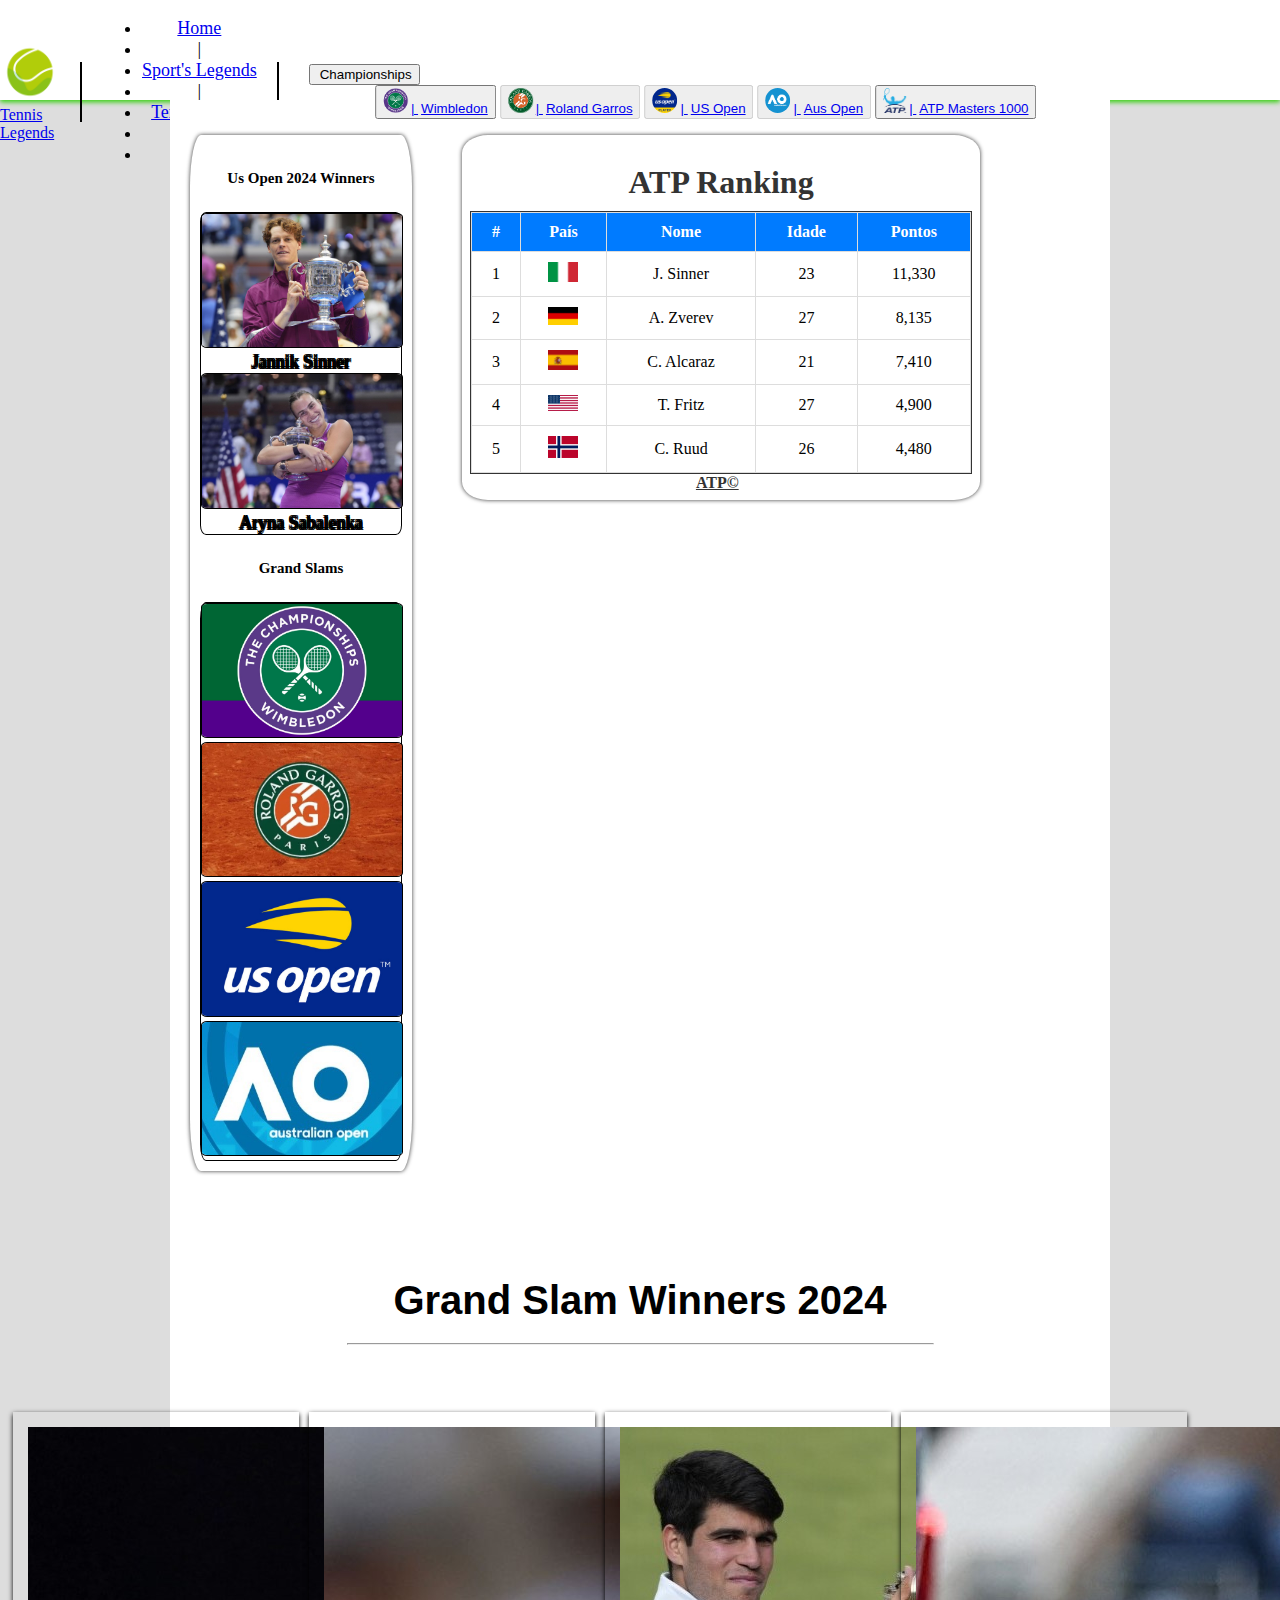
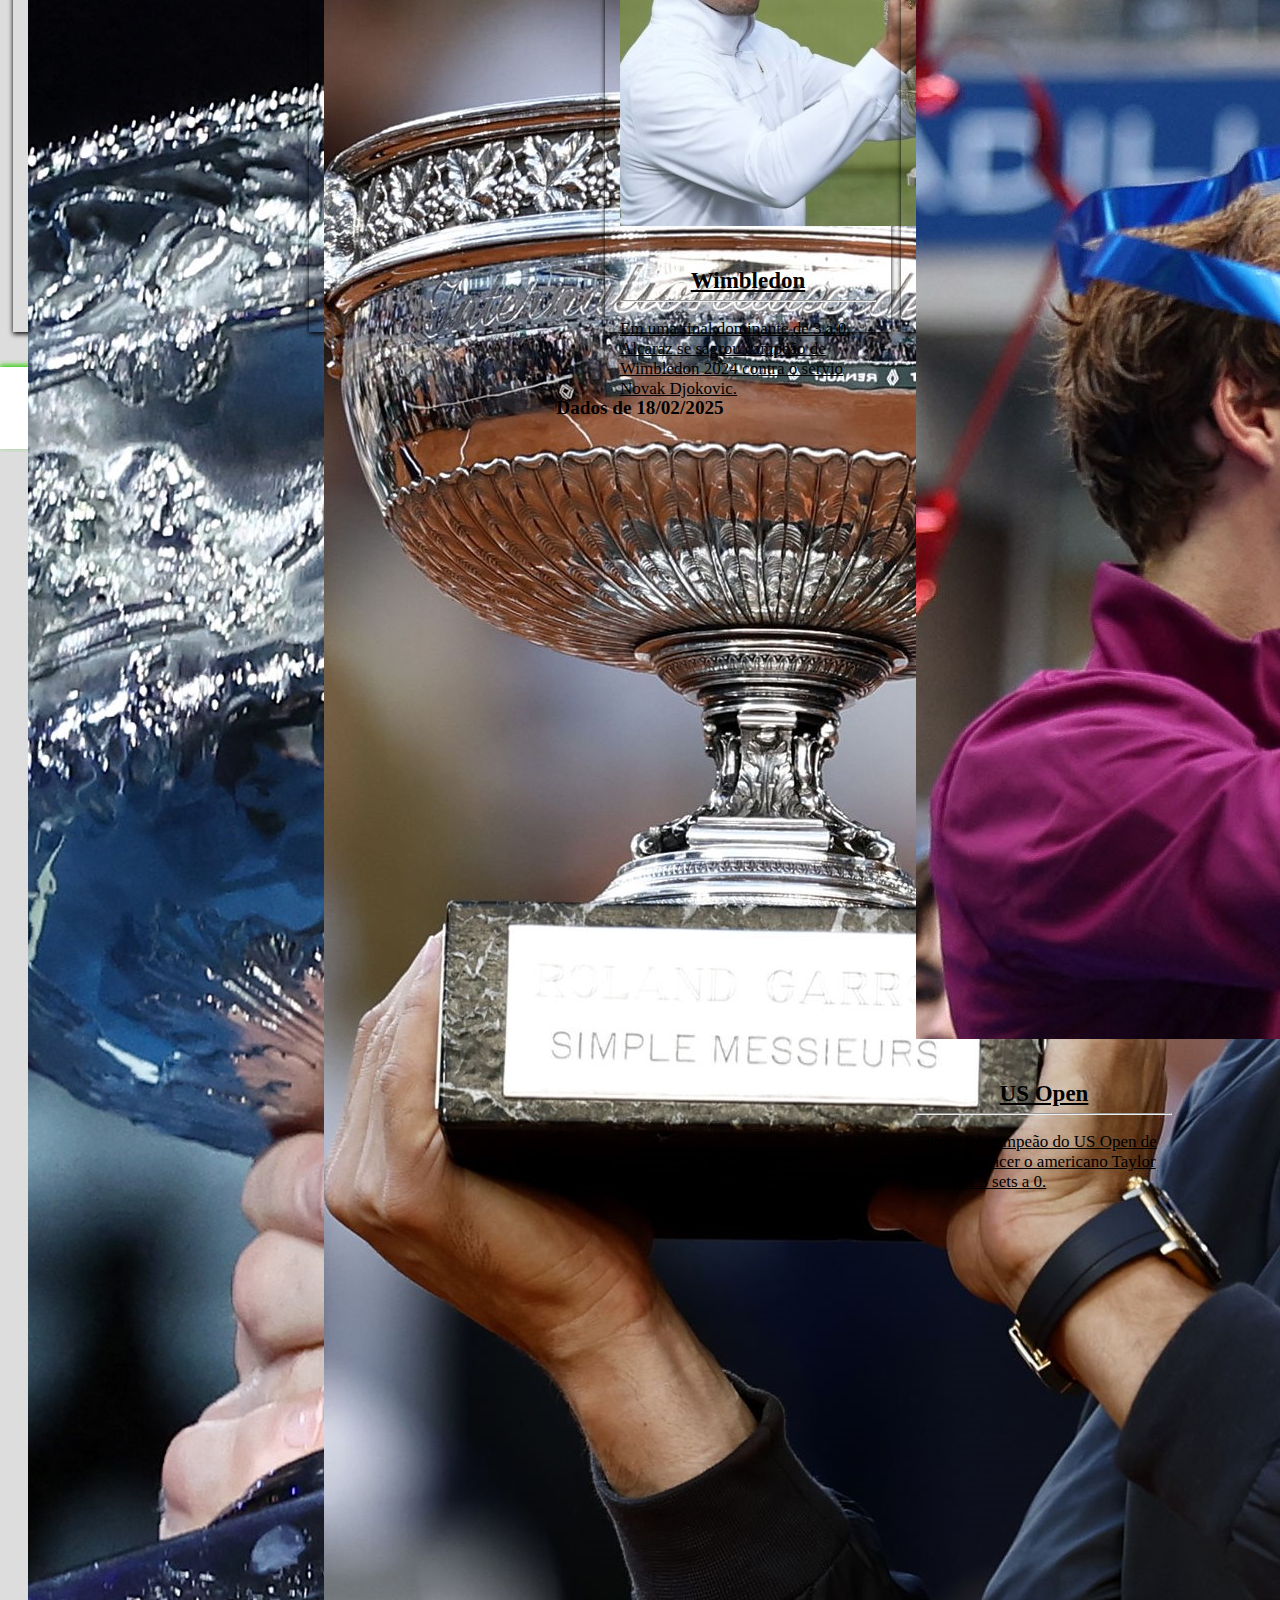
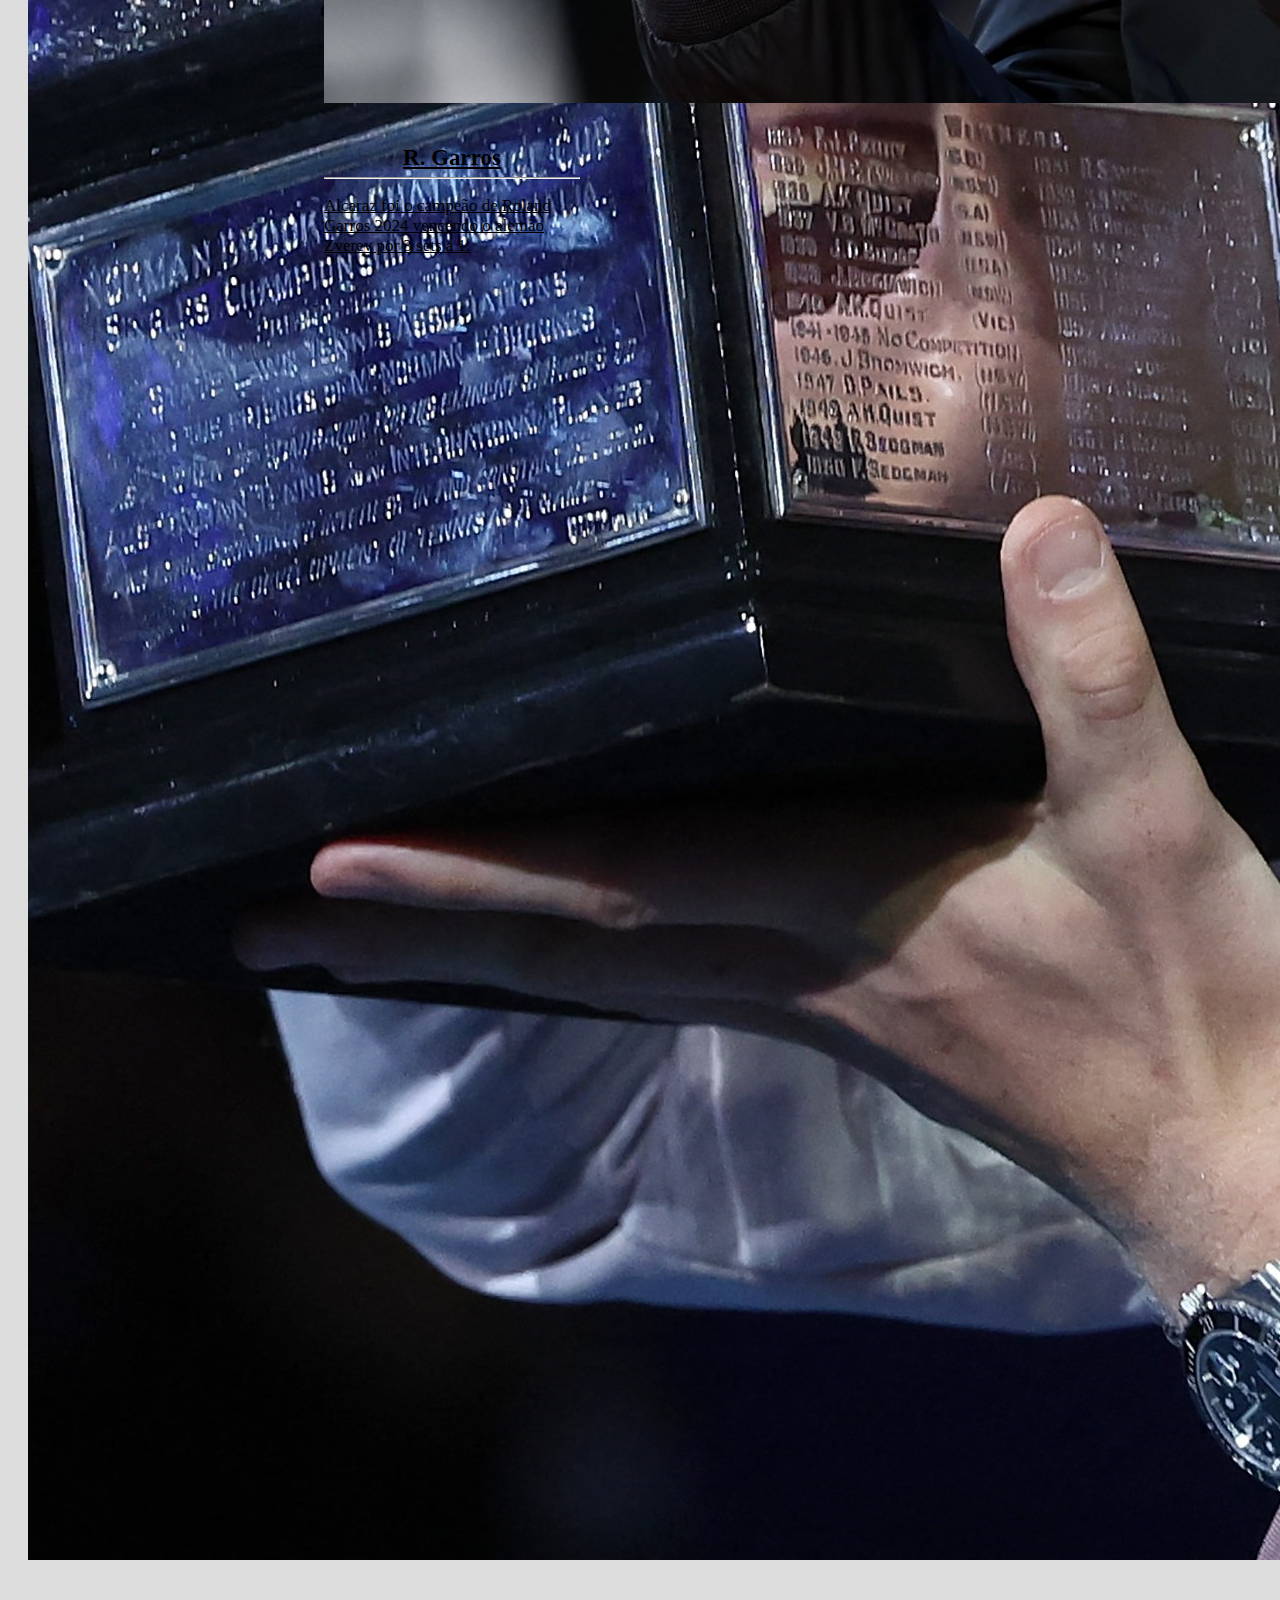
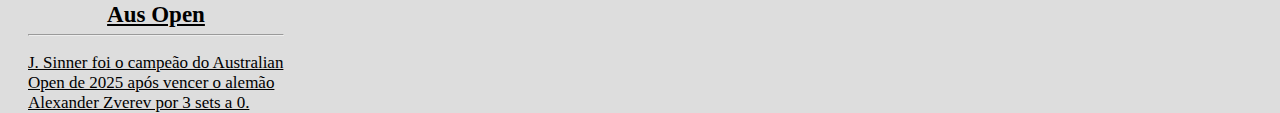
<file: tennis-website/index.html>
<!doctype html>
<html lang="en">
  <head>
    <meta charset="utf-8">
    <meta name="viewport" content="width=device-width, initial-scale=1, shrink-to-fit=no">
    <link rel="stylesheet" href="https://cdn.jsdelivr.net/npm/bootstrap@4.6.2/dist/css/bootstrap.min.css" integrity="sha384-xOolHFLEh07PJGoPkLv1IbcEPTNtaed2xpHsD9ESMhqIYd0nLMwNLD69Npy4HI+N" crossorigin="anonymous">
    <link rel="stylesheet" href="style.css">

    <title>Trabalho 2 WEB</title>
  </head>
  <body>
    <!-- START HERE -->
    <nav class="navbar navbar-light bg-header-light">
      <div class="container d-flex justify-content-center">
        <div id="container-header">
          <a class="navbar-brand" href="#">
            <img src="img/initialLogo.png" width="60" height="60" class="d-inline-block align-middle" alt="">
            <span class="h5 d-inline-block align-middle">
              <div>Tennis</div>
              <div>Legends</div>
            </span>
          </a>
          <div class="linha-vertical"></div>
    
          <div id="header-comps">
            <ul class="list-inline d-flex align-items-center mb-0">
              <li class="list-inline-item"><a class="text-body" href="index.html">Home</a></li>
              <li class="list-inline-item text-body">|</li>
              <li class="list-inline-item"><a class="text-body" href="#">Sport's Legends</a></li>
              <li class="list-inline-item text-body">|</li>
              <li class="list-inline-item"><a class="text-body" href="#">Tennis' Rules</a></li>
              <li class="list-inline-item text-body">|</li>
              <li class="list-inline-item"><a class="text-body" href="#">History</a></li>
            </ul>
          </div>
          <div class="linha-vertical"></div>
    
          <div class="btn-group" style="margin: 0px 10px 0px 10px;">
            <button type="button" class="btn btn-light btn-outline-dark dropdown-toggle" data-toggle="dropdown" aria-expanded="false">
              <span class="h5">Championships</span>
            </button>
            <div class="dropdown-menu dropdown-menu-right">
              <button class="dropdown-item" type="button">
                <a class="navbar-brand" href="wimbledon.html">
                  <img src="img/champs/WBlogo.png" width="25" height="25" class="d-inline-block align-middle" alt="...">|
                  <span class="d-inline-block align-middle">Wimbledon</span>
                </a>
              </button>
              <button class="dropdown-item" type="button" disabled>
                <a class="navbar-brand" href="#">
                  <img src="img/champs/RGlogo.png" width="25" height="25" class="d-inline-block align-middle" alt="...">|
                  <span class="d-inline-block align-middle">Roland Garros</span>
                </a>
              </button>
              <button class="dropdown-item" type="button" disabled>
                <a class="navbar-brand" href="#">
                  <img src="img/champs/USOlogo.png" width="25" height="25" class="d-inline-block align-middle" alt="..." style="border-radius: 50%;">|
                  <span class="d-inline-block align-middle">US Open</span>
                </a>
              </button>
              <button class="dropdown-item" type="button" disabled>
                <a class="navbar-brand" href="#">
                  <img src="img/champs/AOlogo.png" width="25" height="25" class="d-inline-block align-middle" alt="..." style="border-radius: 50%;">|
                  <span class="d-inline-block align-middle">Aus Open</span>
                </a>
              </button>
              <button class="dropdown-item" type="button">
                <a class="navbar-brand" href="masters.html">
                  <img src="img/champs/masters1000.png" width="auto" height="25" class="d-inline-block align-middle" alt="...">|
                  <span class="d-inline-block align-middle">ATP Masters 1000</span>
                </a>
              </button>
            </div>
          </div>
        </div>
      </div>
    </nav>
    
    <div id="container-main-page">
      <div class="content-container">
        <div class="container">
          <div class="container-news">
            <div class="start-carousel">
              <h5>Us Open 2024 Winners</h5>
              <div id="carouselUSOpen" class="carousel slide" data-ride="carousel">
                <div class="carousel-inner">
                  <div class="carousel-item active">
                    <img src="img/news/sinnerUSOpen.jfif" class="d-block carousel-image w-100" alt="...">
                    <div class="carousel-caption d-none d-md-block">
                      <span class="h5">Jannik Sinner</span>
                    </div>
                  </div>
  
                  <div class="carousel-item">
                    <img src="img/news/sabalenkaUSOpen.jfif" class="d-block carousel-image w-100" alt="...">
                    <div class="carousel-caption d-none d-md-block">
                      <span class="h5">Aryna Sabalenka</span>
                    </div>
                  </div>
                </div>
              </div>
            </div>
    
            <div class="start-carousel" style="margin-top: 20px;">
              <h5>Grand Slams</h5>
              <div id="carouseUSOpen" class="carousel slide carousel-image" data-ride="carousel">
                <div class="carousel-inner">
                  <div class="carousel-item active">
                    <a href="wimbledon.html">
                      <img src="img/news/wimbledonLogo.jpg" class="d-block carousel-image w-100" alt="...">
                    </a>
                  </div>

                  <div class="carousel-item">
                      <img src="img/news/rolandGarrosLogo.jpg" class="d-block carousel-image w-100" alt="...">
                  </div>
  
                  <div class="carousel-item">
                    <img src="img/news/UsOpenLogo.jpg" class="d-block carousel-image w-100" alt="...">
                  </div>
  
                  <div class="carousel-item">
                    <img src="img/news/AuOpenLogo.jpg" class="d-block carousel-image w-100" alt="...">
                  </div>
                </div>
              </div>
            </div>
          </div>
  
          <div class="container-ranking">
            <h1>ATP Ranking</h1>
            <div id="rankingATP">
              <table class="ranking-table">
                <thead>
                  <tr>
                    <th>#</th>
                    <th>País</th>
                    <th>Nome</th>
                    <th>Idade</th>
                    <th>Pontos</th>
                  </tr>
                </thead>
                <tbody>
                  <tr onclick="window.open('https://www.atptour.com/en/players/jannik-sinner/s0ag/overview', '_blank')" style="cursor: pointer;">
                    <td>1</td>
                    <td><img src="img/bandeiras/italia.png" alt="ITA" class="flag"></td>
                    <td>J. Sinner</td>
                    <td>23</td>
                    <td>11,330</td>
                  </tr>
  
                  <tr onclick="window.open('https://www.atptour.com/en/players/alexander-zverev/z355/overview', '_blank')" style="cursor: pointer;">
                    <td>2</td>
                    <td><img src="img/bandeiras/alemanha.png" alt="GER" class="flag"></td>
                    <td>A. Zverev</td>
                    <td>27</td>
                    <td>8,135</td>
                  </tr>
  
                  <tr onclick="window.open('https://www.atptour.com/en/players/carlos-alcaraz/a0e2/overview', '_blank')" style="cursor: pointer;">
                    <td>3</td>
                    <td><img src="img/bandeiras/espanha.png" alt="ESP" class="flag"></td>
                    <td>C. Alcaraz</td>
                    <td>21</td>
                    <td>7,410</td>
                  </tr>
                
                  <tr onclick="window.open('https://www.atptour.com/en/players/taylor-fritz/fb98/overview', '_blank')" style="cursor: pointer;">
                    <td>4</td>
                    <td><img src="img/bandeiras/eua.png" alt="EUA" class="flag"></td>
                    <td>T. Fritz</td>
                    <td>27</td>
                    <td>4,900</td>
                  </tr>

                  <tr onclick="window.open('https://www.atptour.com/en/players/casper-ruud/rh16/overview', '_blank')" style="cursor: pointer;">
                    <td>5</td>
                    <td><img src="img/bandeiras/norway.png" alt="NOR" class="flag"></td>
                    <td>C. Ruud</td>
                    <td>26</td>
                    <td>4,480</td>
                  </tr>
                </tbody>
              </table>
            </div>
            <a href="https://www.atptour.com/en/rankings/singles" target="_blank" class="atp-site">ATP©</a>
          </div>
        </div>

        <h5 id="gs-winners-header">Grand Slam Winners 2024
          <hr>
        </h5>
        <div class="container">
          <div id="container-winners">
            <a class="card" style="width: 16rem; padding: 15px;" href="#">
              <img src="img/grandslam-cards/sinnerAUSOPEN.jpg" class="card-img-top" alt="...">
              <div class="card-body">
                <h5 class="card-title">Aus Open</h5>
                <hr>
                <p class="card-text">J. Sinner foi o campeão do Australian Open de 2025 após vencer o alemão Alexander Zverev por 3 sets a 0.</p>
              </div>
            </a>
  
            <a class="card" style="width: 16rem; padding: 15px;" href="#">
              <img src="img/grandslam-cards/alcarazRG.jpg" class="card-img-top" alt="...">
              <div class="card-body">
                <h5 class="card-title">R. Garros</h5>
                <hr>
                <p class="card-text">Alcaraz foi o campeão de Roland Garros 2024 vencendo o alemão Zverev por 3 sets a 1.</p>
              </div>
            </a>
  
            <a class="card" style="width: 16rem; padding: 15px;" href="wimbledon.html">
              <img src="img/grandslam-cards/alcarazWB.jpg" class="card-img-top" alt="...">
              <div class="card-body">
                <h5 class="card-title">Wimbledon</h5>
                <hr>
                <p class="card-text">Em uma final dominante de 3 a 0, Alcaraz se sagrou campeão de Wimbledon 2024 contra o servio Novak Djokovic.</p>
              </div>
            </a>
  
            <a class="card" style="width: 16rem; padding: 15px;" href="#">
              <img src="img/grandslam-cards/sinnerUSOpen.jpg" class="card-img-top" alt="...">
              <div class="card-body">
                <h5 class="card-title">US Open</h5>
                <hr>
                <p class="card-text">Sinner foi campeão do US Open de 2024 ao vencer o americano Taylor Fritz por 3 sets a 0.</p>
              </div>
            </a>
          </div>
        </div>
      </div>
    </div>

    <div class="rodape navbar">
      Dados de 18/02/2025
    </div>

    <script src="https://cdn.jsdelivr.net/npm/jquery@3.5.1/dist/jquery.slim.min.js" integrity="sha384-DfXdz2htPH0lsSSs5nCTpuj/zy4C+OGpamoFVy38MVBnE+IbbVYUew+OrCXaRkfj" crossorigin="anonymous"></script>
    <script src="https://cdn.jsdelivr.net/npm/bootstrap@4.6.2/dist/js/bootstrap.bundle.min.js" integrity="sha384-Fy6S3B9q64WdZWQUiU+q4/2Lc9npb8tCaSX9FK7E8HnRr0Jz8D6OP9dO5Vg3Q9ct" crossorigin="anonymous"></script>
  </body>
</html>
</file>
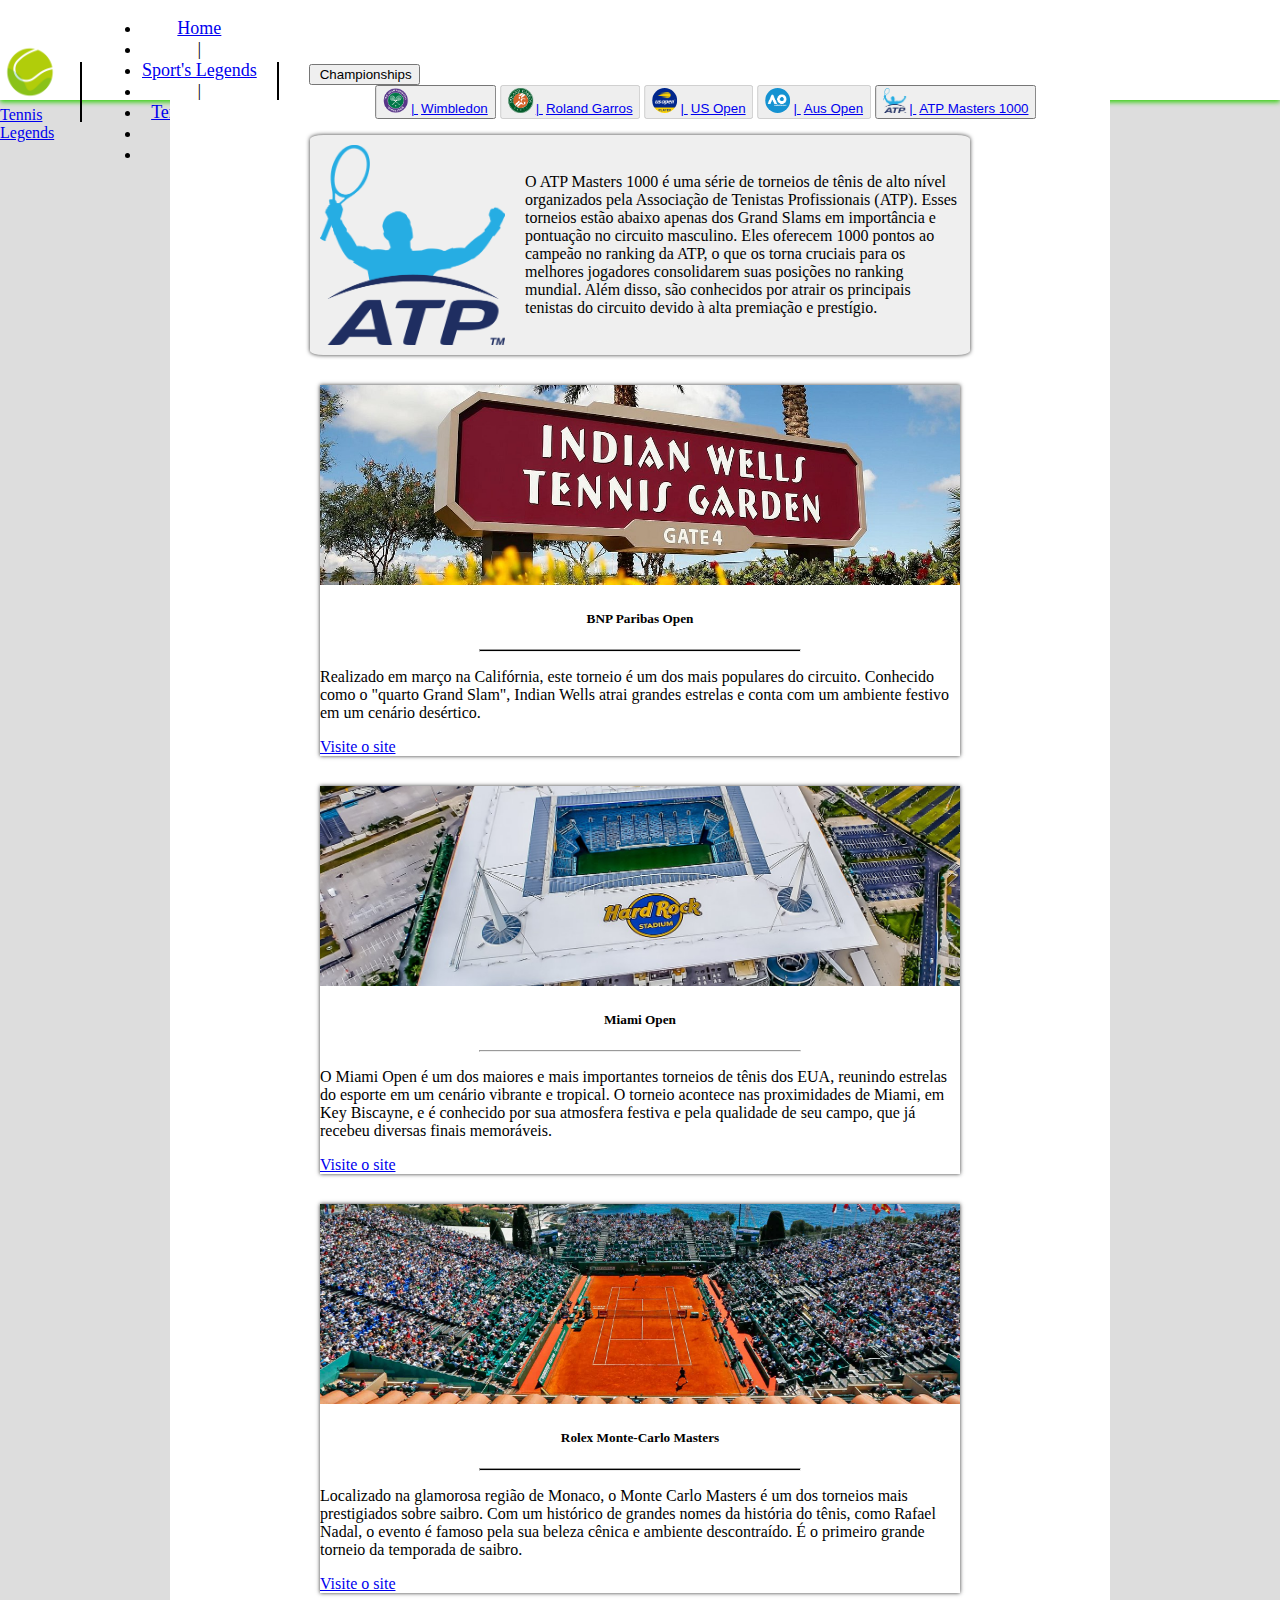
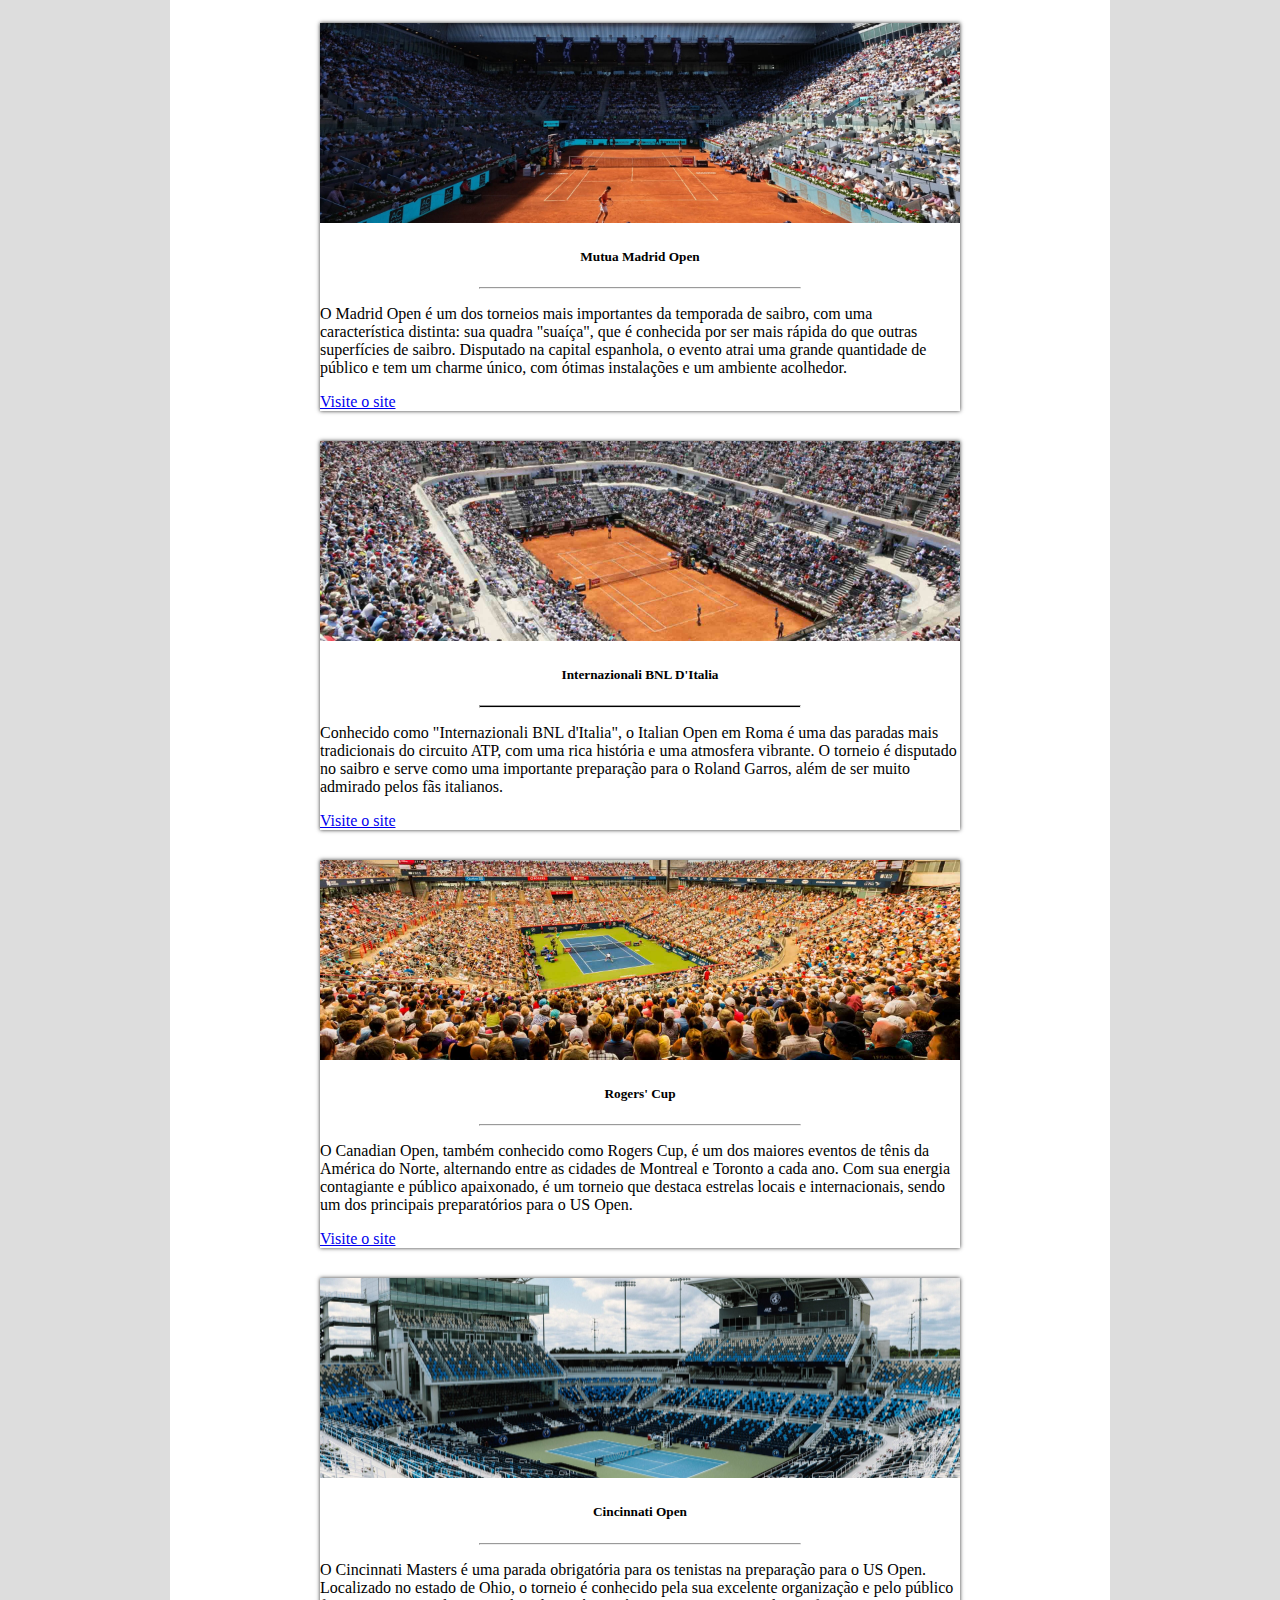
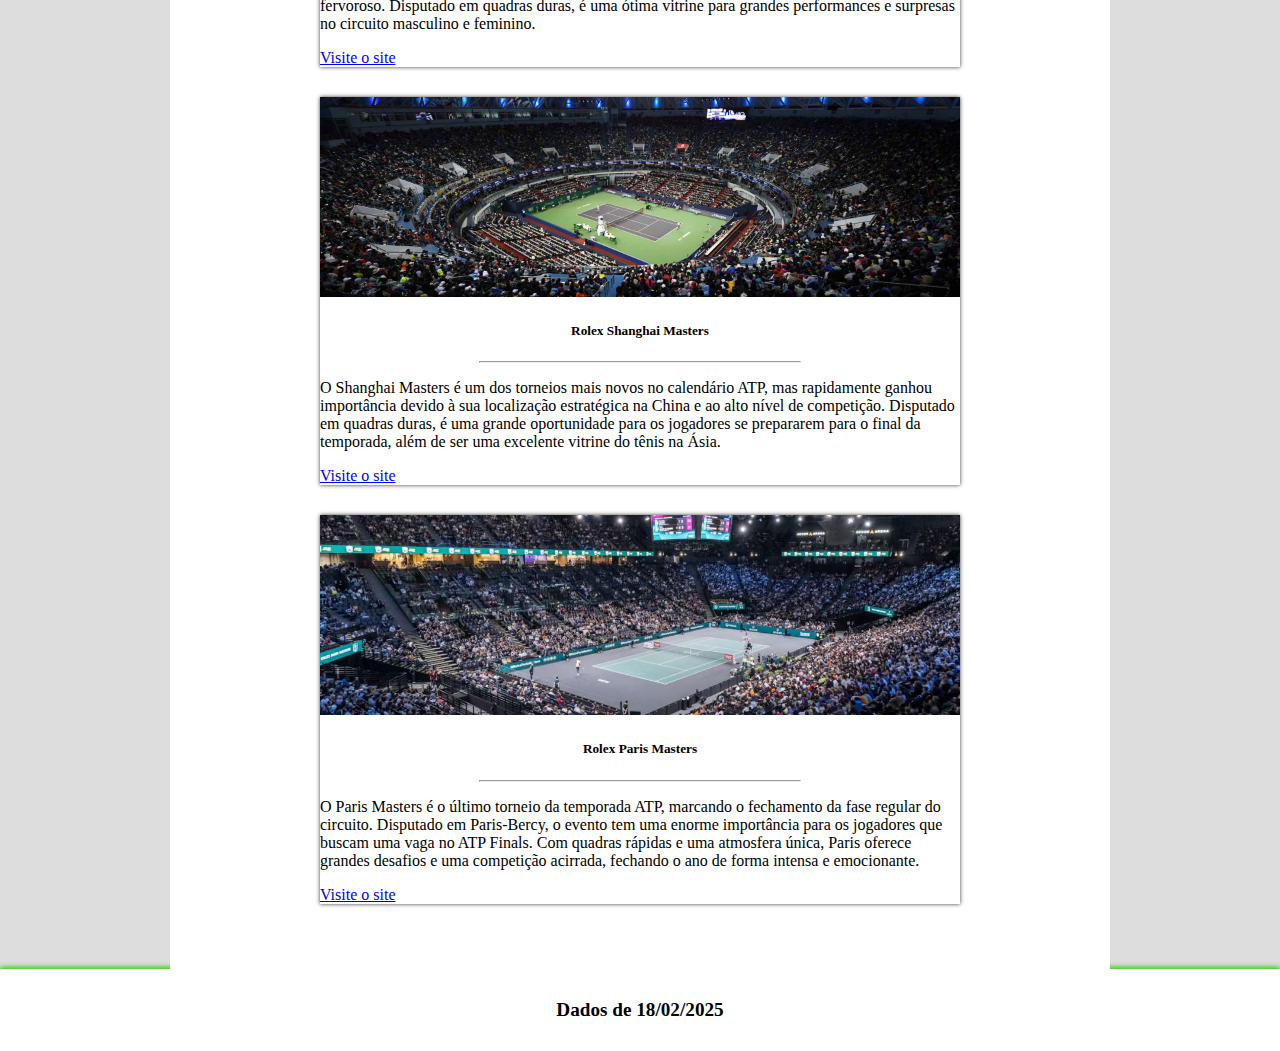
<file: tennis-website/masters.html>
<!doctype html>
<html lang="en">
  <head>
    <meta charset="utf-8">
    <meta name="viewport" content="width=device-width, initial-scale=1, shrink-to-fit=no">
    <link rel="stylesheet" href="https://cdn.jsdelivr.net/npm/bootstrap@4.6.2/dist/css/bootstrap.min.css" integrity="sha384-xOolHFLEh07PJGoPkLv1IbcEPTNtaed2xpHsD9ESMhqIYd0nLMwNLD69Npy4HI+N" crossorigin="anonymous">
    <link rel="stylesheet" href="style.css">

    <title>Trabalho 2 WEB</title>
  </head>
  <body>
    <!-- START HERE -->
    <nav class="navbar navbar-light bg-header-light">
      <div class="container d-flex justify-content-center">
        <div id="container-header">
          <a class="navbar-brand" href="index.html">
            <img src="img/initialLogo.png" width="60" height="60" class="d-inline-block align-middle" alt="">
            <span class="h5 d-inline-block align-middle">
              <div>Tennis</div>
              <div>Legends</div>
            </span>
          </a>
          <div class="linha-vertical"></div>
    
          <div id="header-comps">
            <ul class="list-inline d-flex align-items-center mb-0">
              <li class="list-inline-item"><a class="text-body" href="index.html">Home</a></li>
              <li class="list-inline-item text-body">|</li>
              <li class="list-inline-item"><a class="text-body" href="#">Sport's Legends</a></li>
              <li class="list-inline-item text-body">|</li>
              <li class="list-inline-item"><a class="text-body" href="#">Tennis' Rules</a></li>
              <li class="list-inline-item text-body">|</li>
              <li class="list-inline-item"><a class="text-body" href="#">History</a></li>
            </ul>
          </div>
          <div class="linha-vertical"></div>
    
          <div class="btn-group" style="margin: 0px 10px 0px 10px;">
            <button type="button" class="btn btn-light btn-outline-dark dropdown-toggle" data-toggle="dropdown" aria-expanded="false">
              <span class="h5">Championships</span>
            </button>
            <div class="dropdown-menu dropdown-menu-right">
              <button class="dropdown-item" type="button">
                <a class="navbar-brand" href="wimbledon.html">
                  <img src="img/champs/WBlogo.png" width="25" height="25" class="d-inline-block align-middle" alt="...">|
                  <span class="d-inline-block align-middle">Wimbledon</span>
                </a>
              </button>
              <button class="dropdown-item" type="button" disabled>
                <a class="navbar-brand" href="#">
                  <img src="img/champs/RGlogo.png" width="25" height="25" class="d-inline-block align-middle" alt="...">|
                  <span class="d-inline-block align-middle">Roland Garros</span>
                </a>
              </button>
              <button class="dropdown-item" type="button" disabled>
                <a class="navbar-brand" href="#">
                  <img src="img/champs/USOlogo.png" width="25" height="25" class="d-inline-block align-middle" alt="..." style="border-radius: 50%;">|
                  <span class="d-inline-block align-middle">US Open</span>
                </a>
              </button>
              <button class="dropdown-item" type="button" disabled>
                <a class="navbar-brand" href="#">
                  <img src="img/champs/AOlogo.png" width="25" height="25" class="d-inline-block align-middle" alt="..." style="border-radius: 50%;">|
                  <span class="d-inline-block align-middle">Aus Open</span>
                </a>
              </button>
              <button class="dropdown-item" type="button">
                <a class="navbar-brand" href="masters.html">
                  <img src="img/champs/masters1000.png" width="auto" height="25" class="d-inline-block align-middle" alt="...">|
                  <span class="d-inline-block align-middle">ATP Masters 1000</span>
                </a>
              </button>
            </div>
          </div>
        </div>
      </div>
    </nav>
    
    <div id="container-main-page">
      <div class="content-container">
        <div class="container-masters">
            <div id="header-atp">
                <img src="img/champs/masters1000.png" width="auto" height="200" class="d-inline-block align-middle" alt="">
                <span class="d-inline-block align-middle">
                      <div>
                        O ATP Masters 1000 é uma série de torneios de tênis de alto nível organizados pela Associação de Tenistas 
                        Profissionais (ATP). Esses torneios estão abaixo apenas dos Grand Slams em importância e pontuação no circuito 
                        masculino. Eles oferecem 1000 pontos ao campeão no ranking da ATP, o que os torna cruciais para os melhores 
                        jogadores consolidarem suas posições no ranking mundial. Além disso, são conhecidos por atrair os principais 
                        tenistas do circuito devido à alta premiação e prestígio.
                      </div>
                </span>
            </div>
        </div>

        <div class="container-masters">
            <div id="atp-container">
                <div class="card"> <!-- indian wells -->
                    <img src="img/atpMasters/iwTG1.jpeg" class="card-img-top" alt="...">
                    <div class="card-body">
                        <h5 class="card-title">BNP Paribas Open</h5>
                        <hr>
                        <p class="card-text">Realizado em março na Califórnia, este torneio é um dos mais populares do circuito. 
                            Conhecido como o "quarto Grand Slam", Indian Wells atrai grandes estrelas e conta com um ambiente 
                            festivo em um cenário desértico.
                        </p>
                        <div class="d-flex justify-content-center">
                            <a href="https://bnpparibasopen.com" class="btn btn-primary" target="_blank">Visite o site</a>
                        </div>    
                    </div>
                </div>

                <div class="card"> <!-- miami open -->
                    <img src="img/atpMasters/miamiOpen2.jpeg" class="card-img-top" alt="...">
                    <div class="card-body">
                        <h5 class="card-title">Miami Open</h5>
                        <hr>
                        <p class="card-text">O Miami Open é um dos maiores e mais importantes torneios de tênis dos EUA, 
                            reunindo estrelas do esporte em um cenário vibrante e tropical. O torneio acontece nas proximidades 
                            de Miami, em Key Biscayne, e é conhecido por sua atmosfera festiva e pela qualidade de seu campo, que
                            já recebeu diversas finais memoráveis.
                        </p>
                        <div class="d-flex justify-content-center">
                            <a href="https://www.miamiopen.com" class="btn btn-primary" target="_blank">Visite o site</a>
                        </div>    
                    </div>
                </div>

                <div class="card"> <!-- monte carlo masters -->
                    <img src="img/atpMasters/monteCarlo3.jpeg" class="card-img-top" alt="...">
                    <div class="card-body">
                        <h5 class="card-title">Rolex Monte-Carlo Masters</h5>
                        <hr>
                        <p class="card-text">Localizado na glamorosa região de Monaco, o Monte Carlo Masters é um dos torneios 
                            mais prestigiados sobre saibro. Com um histórico de grandes nomes da história do tênis, como 
                            Rafael Nadal, o evento é famoso pela sua beleza cênica e ambiente descontraído. É o primeiro grande 
                            torneio da temporada de saibro.
                        </p>
                        <div class="d-flex justify-content-center">
                            <a href="https://montecarlotennismasters.com/en/" class="btn btn-primary" target="_blank">Visite o site</a>
                        </div>    
                    </div>
                </div>

                <div class="card"> <!-- madrid open -->
                    <img src="img/atpMasters/madridOpen.jpeg" class="card-img-top" alt="...">
                    <div class="card-body">
                        <h5 class="card-title">Mutua Madrid Open</h5>
                        <hr>
                        <p class="card-text">O Madrid Open é um dos torneios mais importantes da temporada de saibro, com uma 
                            característica distinta: sua quadra "suaíça", que é conhecida por ser mais rápida do que outras 
                            superfícies de saibro. Disputado na capital espanhola, o evento atrai uma grande quantidade de 
                            público e tem um charme único, com ótimas instalações e um ambiente acolhedor.
                        </p>
                        <div class="d-flex justify-content-center">
                            <a href="https://mutuamadridopen.com" class="btn btn-primary" target="_blank">Visite o site</a>
                        </div>    
                    </div>
                </div>

                <div class="card"> <!-- italian open -->
                    <img src="img/atpMasters/itlOpen5.jpeg" class="card-img-top" alt="...">
                    <div class="card-body">
                        <h5 class="card-title">Internazionali BNL D'Italia</h5>
                        <hr>
                        <p class="card-text">Conhecido como "Internazionali BNL d'Italia", o Italian Open em Roma é uma das 
                            paradas mais tradicionais do circuito ATP, com uma rica história e uma atmosfera vibrante. O torneio
                            é disputado no saibro e serve como uma importante preparação para o Roland Garros, além de ser muito 
                            admirado pelos fãs italianos.
                        </p>
                        <div class="d-flex justify-content-center">
                            <a href="https://www.internazionalibnlditalia.com/home" class="btn btn-primary" target="_blank">Visite o site</a>
                        </div>    
                    </div>
                </div>

                <div class="card"> <!-- canadian open -->
                    <img src="img/atpMasters/canadaOpen6.jpeg" class="card-img-top" alt="...">
                    <div class="card-body">
                        <h5 class="card-title">Rogers' Cup</h5>
                        <hr>
                        <p class="card-text">O Canadian Open, também conhecido como Rogers Cup, é um dos maiores eventos de 
                            tênis da América do Norte, alternando entre as cidades de Montreal e Toronto a cada ano. Com sua 
                            energia contagiante e público apaixonado, é um torneio que destaca estrelas locais e internacionais, 
                            sendo um dos principais preparatórios para o US Open.
                        </p>
                        <div class="d-flex justify-content-center">
                            <a href="https://nationalbankopen.com" class="btn btn-primary" target="_blank">Visite o site</a>
                        </div>    
                    </div>
                </div>

                <div class="card"> <!-- cincinnati open -->
                    <img src="img/atpMasters/cinciOpen7.jpeg" class="card-img-top" alt="...">
                    <div class="card-body">
                        <h5 class="card-title">Cincinnati Open</h5>
                        <hr>
                        <p class="card-text">O Cincinnati Masters é uma parada obrigatória para os tenistas na preparação para 
                            o US Open. Localizado no estado de Ohio, o torneio é conhecido pela sua excelente organização e pelo 
                            público fervoroso. Disputado em quadras duras, é uma ótima vitrine para grandes performances e surpresas 
                            no circuito masculino e feminino.
                        </p>
                        <div class="d-flex justify-content-center">
                            <a href="https://cincinnatiopen.com" class="btn btn-primary" target="_blank">Visite o site</a>
                        </div>    
                    </div>
                </div>

                <div class="card"> <!-- shangai masters -->
                    <img src="img/atpMasters/shanghaiopen8.jpeg" class="card-img-top" alt="...">
                    <div class="card-body">
                        <h5 class="card-title">Rolex Shanghai Masters</h5>
                        <hr>
                        <p class="card-text">O Shanghai Masters é um dos torneios mais novos no calendário ATP, mas rapidamente 
                            ganhou importância devido à sua localização estratégica na China e ao alto nível de competição. 
                            Disputado em quadras duras, é uma grande oportunidade para os jogadores se prepararem para o final da 
                            temporada, além de ser uma excelente vitrine do tênis na Ásia.
                        </p>
                        <div class="d-flex justify-content-center">
                            <a href="https://en.rolexshanghaimasters.com" class="btn btn-primary" target="_blank">Visite o site</a>
                        </div>    
                    </div>
                </div>

                <div class="card"> <!-- paris masters -->
                    <img src="img/atpMasters/parisMasters9.jpeg" class="card-img-top" alt="...">
                    <div class="card-body">
                        <h5 class="card-title">Rolex Paris Masters</h5>
                        <hr>
                        <p class="card-text">O Paris Masters é o último torneio da temporada ATP, marcando o fechamento da fase 
                            regular do circuito. Disputado em Paris-Bercy, o evento tem uma enorme importância para os jogadores 
                            que buscam uma vaga no ATP Finals. Com quadras rápidas e uma atmosfera única, Paris oferece grandes 
                            desafios e uma competição acirrada, fechando o ano de forma intensa e emocionante.
                        </p>
                        <div class="d-flex justify-content-center">
                            <a href="https://www.rolexparismasters.com/en" class="btn btn-primary" target="_blank">Visite o site</a>
                        </div>    
                    </div>
                </div>
            </div>
        </div>
      </div>
      
    </div>

    <div class="rodape navbar">
      Dados de 18/02/2025
    </div>
    

    <script src="https://cdn.jsdelivr.net/npm/jquery@3.5.1/dist/jquery.slim.min.js" integrity="sha384-DfXdz2htPH0lsSSs5nCTpuj/zy4C+OGpamoFVy38MVBnE+IbbVYUew+OrCXaRkfj" crossorigin="anonymous"></script>
    <script src="https://cdn.jsdelivr.net/npm/bootstrap@4.6.2/dist/js/bootstrap.bundle.min.js" integrity="sha384-Fy6S3B9q64WdZWQUiU+q4/2Lc9npb8tCaSX9FK7E8HnRr0Jz8D6OP9dO5Vg3Q9ct" crossorigin="anonymous"></script>
  </body>
</html>
</file>
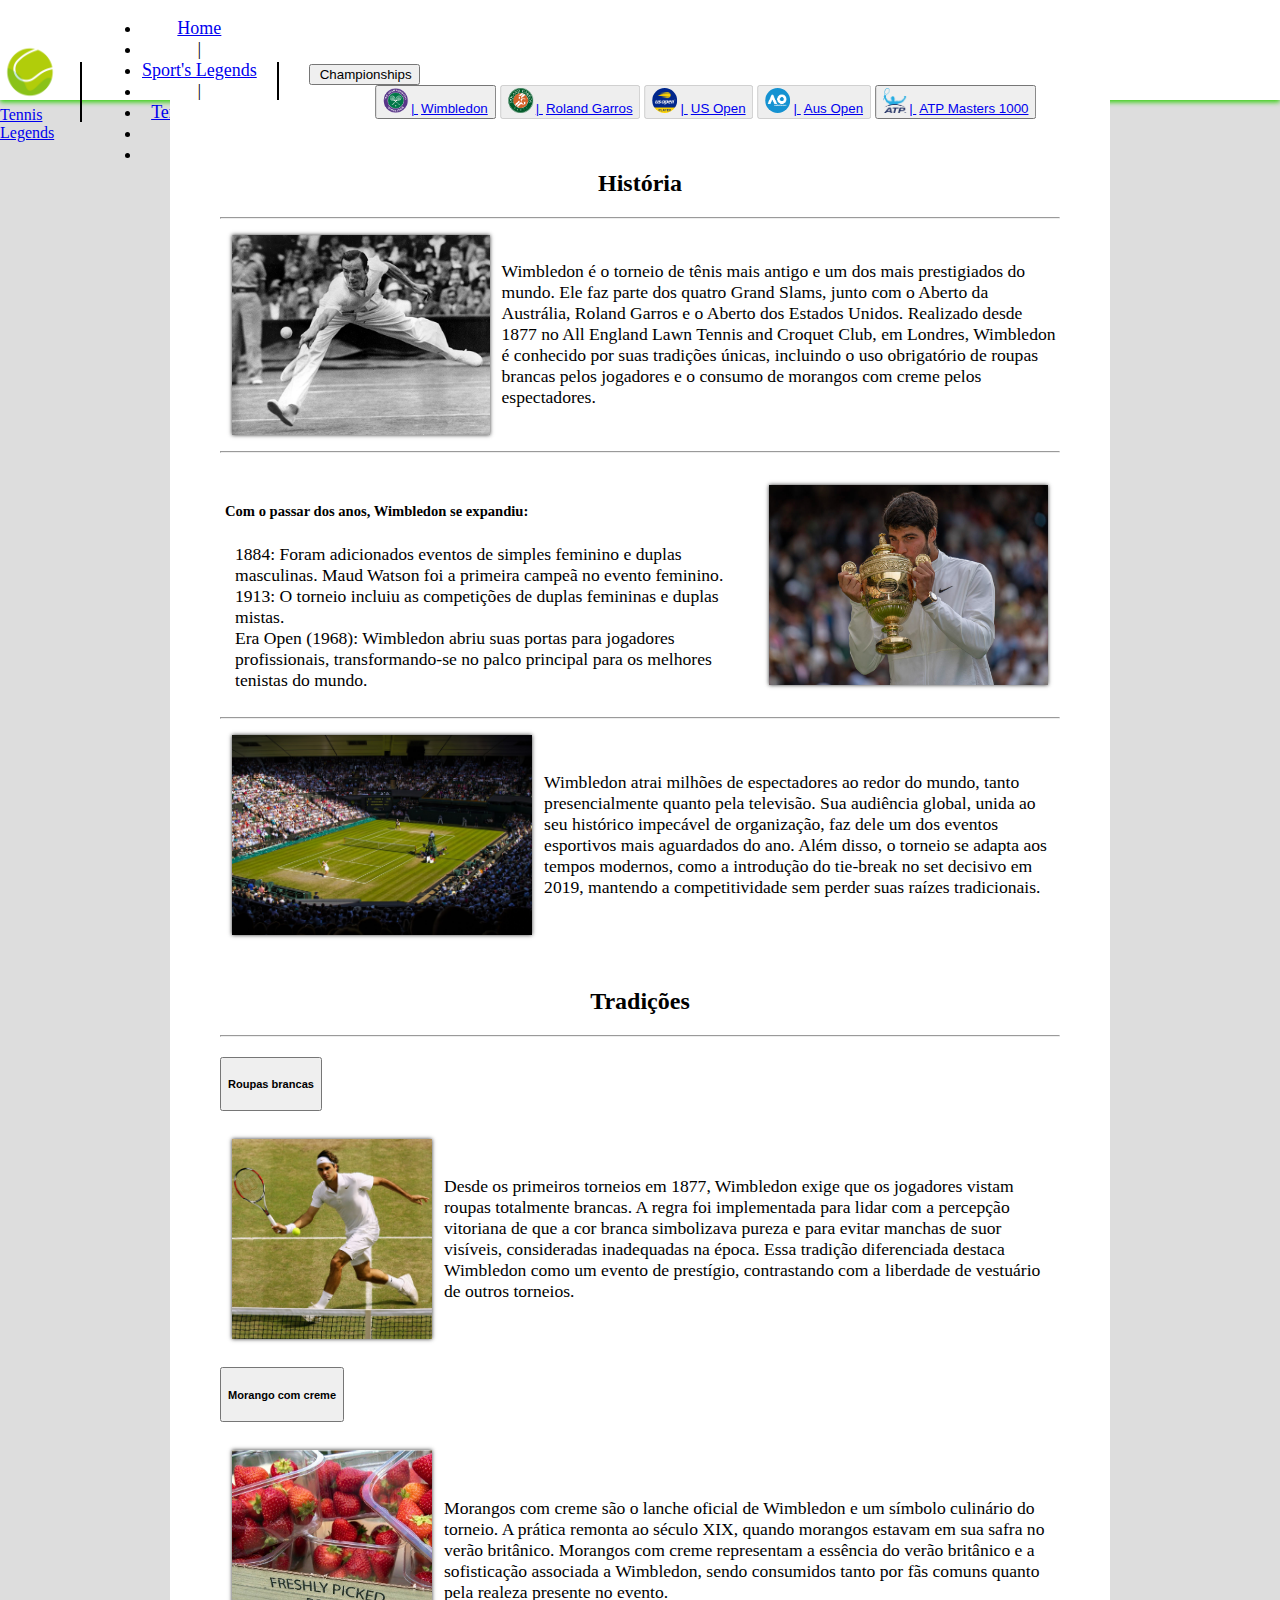
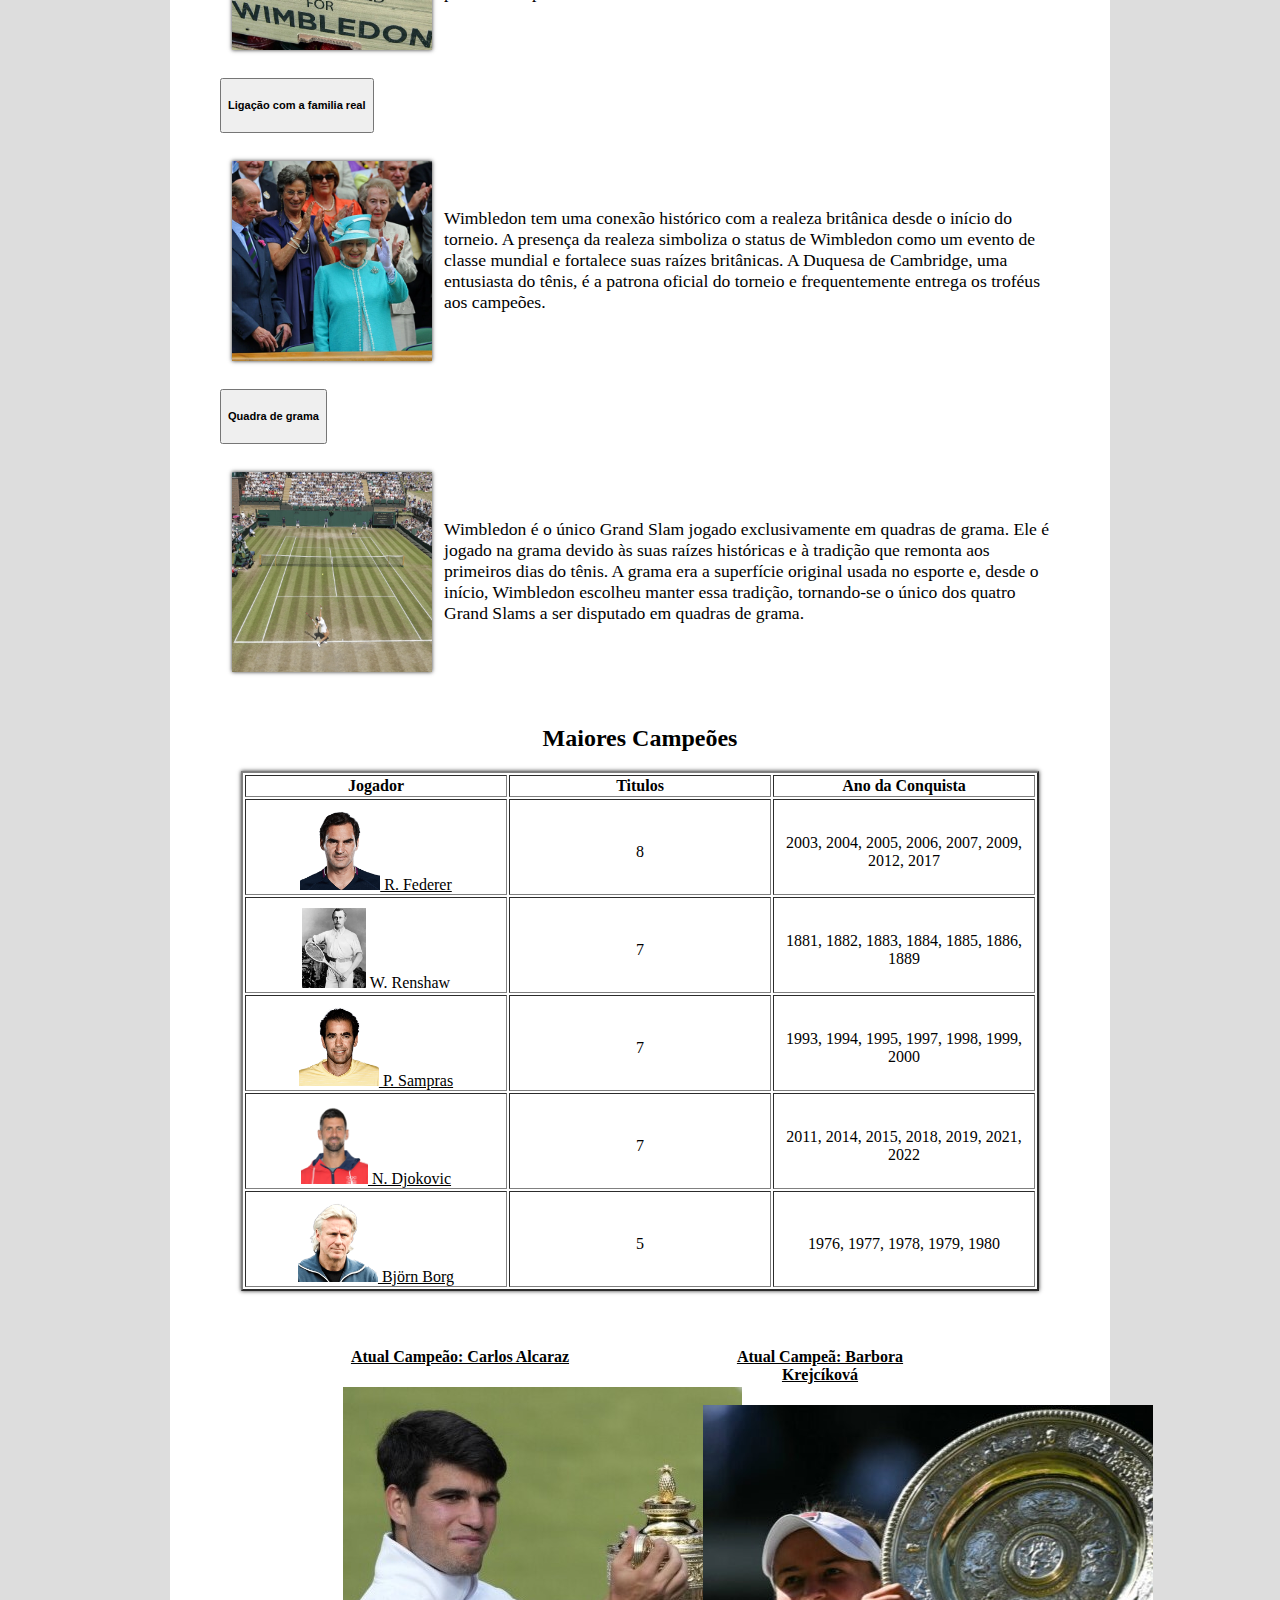
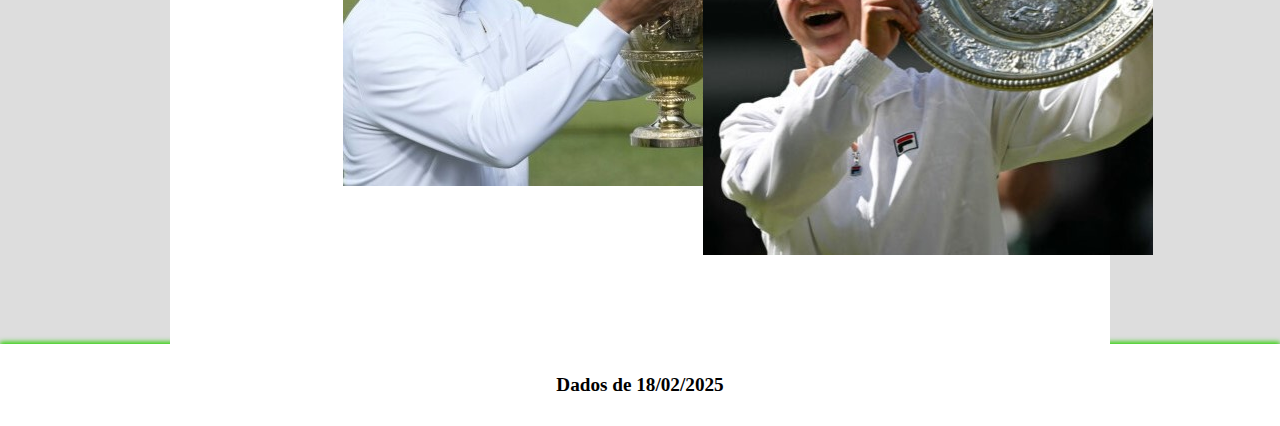
<file: tennis-website/wimbledon.html>
<!doctype html>
<html lang="en">
  <head>
    <meta charset="utf-8">
    <meta name="viewport" content="width=device-width, initial-scale=1, shrink-to-fit=no">
    <link rel="stylesheet" href="https://cdn.jsdelivr.net/npm/bootstrap@4.6.2/dist/css/bootstrap.min.css" integrity="sha384-xOolHFLEh07PJGoPkLv1IbcEPTNtaed2xpHsD9ESMhqIYd0nLMwNLD69Npy4HI+N" crossorigin="anonymous">
    <link rel="stylesheet" href="style.css">

    <title>Trabalho 2 WEB</title>
  </head>
  <body>
    <!-- START HERE -->
    <nav class="navbar navbar-light bg-header-light">
      <div class="container d-flex justify-content-center">
        <div id="container-header">
          <a class="navbar-brand" href="index.html">
            <img src="img/initialLogo.png" width="60" height="60" class="d-inline-block align-middle" alt="">
            <span class="h5 d-inline-block align-middle">
              <div>Tennis</div>
              <div>Legends</div>
            </span>
          </a>
          <div class="linha-vertical"></div>
    
          <div id="header-comps">
            <ul class="list-inline d-flex align-items-center mb-0">
              <li class="list-inline-item"><a class="text-body" href="index.html">Home</a></li>
              <li class="list-inline-item text-body">|</li>
              <li class="list-inline-item"><a class="text-body" href="#">Sport's Legends</a></li>
              <li class="list-inline-item text-body">|</li>
              <li class="list-inline-item"><a class="text-body" href="#">Tennis' Rules</a></li>
              <li class="list-inline-item text-body">|</li>
              <li class="list-inline-item"><a class="text-body" href="#">History</a></li>
            </ul>
          </div>
          <div class="linha-vertical"></div>
    
          <div class="btn-group" style="margin: 0px 10px 0px 10px;">
            <button type="button" class="btn btn-light btn-outline-dark dropdown-toggle" data-toggle="dropdown" aria-expanded="false">
              <span class="h5">Championships</span>
            </button>
            <div class="dropdown-menu dropdown-menu-right">
              <button class="dropdown-item" type="button">
                <a class="navbar-brand" href="wimbledon.html">
                  <img src="img/champs/WBlogo.png" width="25" height="25" class="d-inline-block align-middle" alt="...">|
                  <span class="d-inline-block align-middle">Wimbledon</span>
                </a>
              </button>
              <button class="dropdown-item" type="button" disabled>
                <a class="navbar-brand" href="#">
                  <img src="img/champs/RGlogo.png" width="25" height="25" class="d-inline-block align-middle" alt="...">|
                  <span class="d-inline-block align-middle">Roland Garros</span>
                </a>
              </button>
              <button class="dropdown-item" type="button" disabled>
                <a class="navbar-brand" href="#">
                  <img src="img/champs/USOlogo.png" width="25" height="25" class="d-inline-block align-middle" alt="..." style="border-radius: 50%;">|
                  <span class="d-inline-block align-middle">US Open</span>
                </a>
              </button>
              <button class="dropdown-item" type="button" disabled>
                <a class="navbar-brand" href="#">
                  <img src="img/champs/AOlogo.png" width="25" height="25" class="d-inline-block align-middle" alt="..." style="border-radius: 50%;">|
                  <span class="d-inline-block align-middle">Aus Open</span>
                </a>
              </button>
              <button class="dropdown-item" type="button">
                <a class="navbar-brand" href="masters.html">
                  <img src="img/champs/masters1000.png" width="auto" height="25" class="d-inline-block align-middle" alt="...">|
                  <span class="d-inline-block align-middle">ATP Masters 1000</span>
                </a>
              </button>
            </div>
          </div>
        </div>
      </div>
    </nav>
    
    <div id="container-main-page">
        <div class="content-container">
            <div class="wimbledon">
                <h2 style="text-align: center;">História</h2>
                <hr>
                <div class="wimb-content">
                    <img src="img/wimbledon/fredPerry1.gif" alt="" style="height: 200px; width: auto;" class="left">
                    Wimbledon é o torneio de tênis mais antigo e um dos mais prestigiados do mundo. 
                    Ele faz parte dos quatro Grand Slams, junto com o Aberto da Austrália, Roland 
                    Garros e o Aberto dos Estados Unidos. Realizado desde 1877 no All England Lawn 
                    Tennis and Croquet Club, em Londres, Wimbledon é conhecido por suas tradições 
                    únicas, incluindo o uso obrigatório de roupas brancas pelos jogadores e o consumo 
                    de morangos com creme pelos espectadores.
                </div>
                <hr>
                <div class="wimb-content">
                    <ul style="list-style: none; margin-left: -35px;">
                        <li><h5>Com o passar dos anos, Wimbledon se expandiu:</h5></li>
                        <li style="margin-left: 10px;">1884: Foram adicionados eventos de simples feminino e duplas masculinas. Maud Watson foi a primeira campeã no evento feminino.</li>
                        <li style="margin-left: 10px;">1913: O torneio incluiu as competições de duplas femininas e duplas mistas.</li>
                        <li style="margin-left: 10px;">Era Open (1968): Wimbledon abriu suas portas para jogadores profissionais, transformando-se no palco principal para os melhores tenistas do mundo.</li>
                    </ul>
                    <img src="img/wimbledon/alcarazwinner.jpeg" alt="" style="height: 200px; width: auto;" class="right">
                </div>
                <hr>
                <div class="wimb-content">
                    <img src="img/wimbledon/publico.jpeg" alt="" style="height: 200px; width: auto;" class="left">
                    Wimbledon atrai milhões de espectadores ao redor do mundo, tanto presencialmente quanto pela televisão. Sua 
                    audiência global, unida ao seu histórico impecável de organização, faz dele um dos eventos esportivos mais 
                    aguardados do ano. Além disso, o torneio se adapta aos tempos modernos, como a introdução do tie-break no set 
                    decisivo em 2019, mantendo a competitividade sem perder suas raízes tradicionais.
                </div>
            </div>

            <div class="wimbledon">
                <h2 style="text-align: center;">Tradições</h2>
                <hr>
                <div class="accordion" id="accordionExample">
                    <div class="card">
                        <div class="card-header" id="heading1">
                            <h2 class="mb-0">
                                <button class="btn btn-block text-center collapsed" type="button" data-toggle="collapse" data-target="#collapse1" aria-expanded="false" aria-controls="collapse1">
                                    <h5>Roupas brancas</h5>
                                </button>
                            </h2>
                        </div>
                
                        <div id="collapse1" class="collapse" aria-labelledby="heading1" data-parent="#accordionExample">
                            <div class="card-body">
                                <div class="wimb-content">
                                    <img src="img/wimbledon/rogerfedererWC.webp" alt="" style="height: 200px;" class="left">
                                    Desde os primeiros torneios em 1877, Wimbledon exige que os jogadores vistam roupas totalmente brancas. A regra 
                                    foi implementada para lidar com a percepção vitoriana de que a cor branca simbolizava pureza e para evitar 
                                    manchas de suor visíveis, consideradas inadequadas na época. Essa tradição diferenciada destaca Wimbledon como um 
                                    evento de prestígio, contrastando com a liberdade de vestuário de outros torneios.
                                </div>
                            </div>
                        </div>
                    </div>

                    <div class="card">
                        <div class="card-header" id="heading2">
                            <h2 class="mb-0">
                                <button class="btn btn-block text-center collapsed" type="button" data-toggle="collapse" data-target="#collapse2" aria-expanded="false" aria-controls="collapse2">
                                    <h5>Morango com creme</h5>
                                </button>
                            </h2>
                        </div>
                        <div id="collapse2" class="collapse" aria-labelledby="heading2" data-parent="#accordionExample">
                            <div class="card-body">
                                <div class="wimb-content">
                                    <img src="img/wimbledon/cream-straw.jpeg" alt="" style="height: 200px;" class="left">
                                    Morangos com creme são o lanche oficial de Wimbledon e um símbolo culinário do torneio. A prática remonta ao 
                                    século XIX, quando morangos estavam em sua safra no verão britânico. Morangos com creme representam a essência 
                                    do verão britânico e a sofisticação associada a Wimbledon, sendo consumidos tanto por fãs comuns quanto pela 
                                    realeza presente no evento.
                                </div>
                            </div>
                        </div>
                    </div>

                    <div class="card">
                        <div class="card-header" id="heading3">
                            <h2 class="mb-0">
                                <button class="btn btn-block text-center collapsed" type="button" data-toggle="collapse" data-target="#collapse3" aria-expanded="false" aria-controls="collapse3">
                                    <h5>Ligação com a familia real</h5>
                                </button>
                            </h2>
                        </div>
                        <div id="collapse3" class="collapse" aria-labelledby="heading3" data-parent="#accordionExample">
                            <div class="card-body">
                                <div class="wimb-content">
                                    <img src="img/wimbledon/royalFam.webp" alt="" style="height: 200px;" class="left">
                                    Wimbledon tem uma conexão histórico com a realeza britânica desde o início do torneio. A presença da realeza 
                                    simboliza o status de Wimbledon como um evento de classe mundial e fortalece suas raízes britânicas. A Duquesa 
                                    de Cambridge, uma entusiasta do tênis, é a patrona oficial do torneio e frequentemente entrega os troféus aos 
                                    campeões.
                                </div>
                            </div>
                        </div>
                    </div>

                    <div class="card">
                        <div class="card-header" id="heading4">
                            <h2 class="mb-0">
                                <button class="btn btn-block text-center collapsed" type="button" data-toggle="collapse" data-target="#collapse4" aria-expanded="false" aria-controls="collapse4">
                                    <h5>Quadra de grama</h5>
                                </button>
                            </h2>
                        </div>
                        <div id="collapse4" class="collapse" aria-labelledby="heading4" data-parent="#accordionExample">
                            <div class="card-body">
                                <div class="wimb-content">
                                    <img src="img/wimbledon/grasscourt.webp" alt="" style="height: 200px;" class="left">
                                    Wimbledon é o único Grand Slam jogado exclusivamente em quadras de grama. Ele é jogado na grama devido às suas 
                                    raízes históricas e à tradição que remonta aos primeiros dias do tênis. A grama era a superfície original usada 
                                    no esporte e, desde o início, Wimbledon escolheu manter essa tradição, tornando-se o único dos quatro Grand Slams 
                                    a ser disputado em quadras de grama.
                                </div>
                            </div>
                        </div>
                    </div>
                </div>
            </div>

            <div class="wimbledon">
                <h2 style="text-align: center;">Maiores Campeões</h2>
                <table border="2">
                    <tr style="text-align: center;">
                        <th>Jogador</th>
                        <th>Titulos</th>
                        <th>Ano da Conquista</th>
                    </tr>

                    <tr>
                        <td> 
                            <a href="https://pt.wikipedia.org/wiki/Roger_Federer#Finais_significativas" target="_blank">
                                <img src="img/wimbledon/players/federer.png" width="auto" height="80px" class="d-block mx-auto" alt="..." title="Roger Federer">
                                R. Federer
                            </a>
                        </td>
                        <td>8</td>
                        <td>2003, 2004, 2005, 2006, 2007, 2009, 2012, 2017</td>
                    </tr>

                    <tr>
                        <td style="cursor: not-allowed;"> 
                            <img src="img/wimbledon/players/renshaw.jpeg" width="auto" height="80px" class="d-block mx-auto" alt="..." title="No Source">
                            W. Renshaw
                        </td>
                        <td>7</td>
                        <td>1881, 1882, 1883, 1884, 1885, 1886, 1889</td>
                    </tr>

                    <tr>
                        <td> 
                            <a href="https://pt.wikipedia.org/wiki/Pete_Sampras#Simples:_18_(14_t%C3%ADtulos,_4_vices)" target="_blank">
                                <img src="img/wimbledon/players/sampras.webp" width="auto" height="80px" class="d-block mx-auto" alt="..." title="Pete Sampras">
                                P. Sampras
                            </a>
                        </td>
                        <td>7</td>
                        <td>1993, 1994, 1995, 1997, 1998, 1999, 2000</td>
                    </tr>

                    <tr>
                        <td>
                            <a href="https://pt.wikipedia.org/wiki/Novak_Djokovic#Simples:_37_(24_t%C3%ADtulos,_13_vices)" target="_blank"> 
                                <img src="img/wimbledon/players/djoko.png" width="auto" height="80px" class="d-block mx-auto" alt="..." title="Novak Djokovic">
                                N. Djokovic
                            </a>
                        </td>
                        <td>7</td>
                        <td>2011, 2014, 2015, 2018, 2019, 2021, 2022</td>
                    </tr>

                    <tr>
                        <td> 
                            <a href="https://pt.wikipedia.org/wiki/Bj%C3%B6rn_Borg#Simples:_16_finais_(11_t%C3%ADtulos,_5_vices)" target="_blank">
                                <img src="img/wimbledon/players/borg.png" width="auto" height="80px" class="d-block mx-auto" alt="..." title="Björn Borg">
                                Björn Borg
                            </a>
                        </td>
                        <td>5</td>
                        <td>1976, 1977, 1978, 1979, 1980</td>
                    </tr>
                </table>

                <div class="current-champ">
                    <div style="display: flex;">
                        <div class="card"> <!-- alcaraz -->
                            <a href="https://www.wimbledon.com/en_GB/players/overview/atpa0e2.html" target="_blank">
                                <h4>Atual Campeão: Carlos Alcaraz</h4>
                                <img src="img/grandslam-cards/alcarazWB.jpg" class="card-img-top" alt="...">
                            </a>    
                        </div>

                        <div class="card"> <!-- krejcíková -->
                            <a href="https://www.wimbledon.com/en_GB/players/overview/wta318314.html" target="_blank">
                                <h4>Atual Campeã: Barbora Krejcíková</h4>
                                <img src="img/grandslam-cards/krejcikovaWB.jpg" class="card-img-top" alt="...">
                            </a>
                        </div>
                    </div>
                </div>

            </div>
        </div>
    </div>

    <!--
        <h4>Atual Campeão: Carlos Alcaraz</h4>
                        <img src="img/grandslam-cards/alcarazWB.jpg" class="card-img-top" alt="...">
    -->

    <div class="rodape navbar">
        Dados de 18/02/2025
    </div>

    <script src="https://cdn.jsdelivr.net/npm/jquery@3.5.1/dist/jquery.slim.min.js" integrity="sha384-DfXdz2htPH0lsSSs5nCTpuj/zy4C+OGpamoFVy38MVBnE+IbbVYUew+OrCXaRkfj" crossorigin="anonymous"></script>
    <script src="https://cdn.jsdelivr.net/npm/bootstrap@4.6.2/dist/js/bootstrap.bundle.min.js" integrity="sha384-Fy6S3B9q64WdZWQUiU+q4/2Lc9npb8tCaSX9FK7E8HnRr0Jz8D6OP9dO5Vg3Q9ct" crossorigin="anonymous"></script>
  </body>
</html>
</file>
<file: tennis-website/style.css>
body {
    height: 100vh;
    margin: 0;
    background-color: rgb(221, 221, 221);
}

.rodape{
    display: block;
    text-align: center;
    background-color: #fff;
    padding: 30px 0px;
    width: 100%;
    font-size: 1.2em;
    font-weight: bold;
    box-shadow: 0px -2px 5px rgb(43, 207, 2); /* Deslocamento horizontal (a sombra se move 10px para a direita), Deslocamento vertical (a sombra se move 10px para baixo), Desfoque (quanto mais alto, mais borrada fica a sombra).*/
}

.bg-header-light {
    box-shadow: 0px 2px 5px rgb(43, 207, 2); /* Deslocamento horizontal (a sombra se move 10px para a direita), Deslocamento vertical (a sombra se move 10px para baixo), Desfoque (quanto mais alto, mais borrada fica a sombra).*/
    background-color: white;
    height: 100px;
}

.linha-vertical {
    height: 60px;/*Altura da linha*/
    border-left: 2px solid;/* Adiciona borda esquerda na div como ser fosse uma linha.*/
    margin-left: 20px;
    margin-right: 20px;
}

.container{
    display: flex;
}

#container-main-page{
    display: flex;
    justify-content: center;
    height: fit-content;
    flex: 1;
}

#container-header{
    display: flex;
    align-items: center;
}

#header-comps{
    font-weight: 500;
    font-size: 18px;
    text-align: center;
}

.btn-group span{
    margin-left: 3px;
}

.btn-group img{
    margin-right: 3px;
}

.dropdown-menu-right {
    transform: translateX(10%);
}

.content-container{
    display: inline-block;
    justify-content: center;
    align-items: center;
    background-color: white;
    width: 900px;
    height: fit-content;
    padding: 35px 20px;
}

.start-carousel{
    display: block;
    justify-content: center;
    align-items: center;
    text-align: center;
}

.carousel-image {
    width: 200px;
    height: auto; /* Defina a altura que deseja para o carrossel */
    object-fit: cover;
    border: 0.5px solid black;
    border-radius: 3%;
}

.start-carousel h5 {
    font-size: 15px;
}

.start-carousel span {
    font-size: 18px;
    text-shadow: 
        -1px -1px 0 black,  /* Sombra superior esquerda */
         1px -1px 0 black,  /* Sombra superior direita */
        -1px  1px 0 black,  /* Sombra inferior esquerda */
         1px  1px 0 black;  /* Sombra inferior direita */
}

.start-carousel a{
    color: white;
    text-decoration: none;
}

#carouselUSOpen{
    width: 200px;
    height: fit-content;
    border: 0.5px solid black;
    border-radius: 3%;
}

.container-news{
    display: block;
    height: fit-content;
    width: fit-content;
    padding: 10px;
    border-radius: 5%;
    margin-right: 50px;
    margin-bottom: 40px;
    box-shadow: 0px 0px 4px rgba(0, 0, 0, 0.801);
}

.container-ranking{
    display: block;
    height: fit-content;
    width: fit-content;
    padding: 8px;
    border-radius: 5%;
    box-shadow: 0px 0px 4px rgba(0, 0, 0, 0.801);
}

.container-ranking h1{
    color: #333;
    font-size: 2rem;
    margin-bottom: 10px;
    text-align: center;
}

#rankingATP{
    border: 0.5px solid #333;
    width: 500px;
    height: fit-content;
}

.atp-site{
    color: #333;
    font-weight: 600;
    margin-left: 45%;
    justify-content: bottom;
}

/* Estilo da tabela */
table.ranking-table {
    width: 100%;
    border-collapse: collapse;
    margin: 0px;
}

/* Cabeçalho da tabela */
table.ranking-table thead {
    background-color: #007bff;
    color: white;
}

table.ranking-table th, table.ranking-table td {
    padding: 10px;
    text-align: center;
    border: 1px solid #ddd;
}

table.ranking-table th {
    font-size: 1rem;
    font-weight: bold;
}

table.ranking-table tr:hover {
    background-color: #f1f1f1;
    color: black;
}

/* Estilo das bandeiras */
.flag {
    width: 30px;
    height: auto;
}

/* Estilo dos números e texto */
td {
    font-size: 1rem;
}

#gs-winners-header{
    text-align: center;
    font-size: 40px;
    font-family: Verdana, Geneva, Tahoma, sans-serif;
}

#gs-winners-header hr{
    background-color: black;
    width: 65%;
    height: 0.5px;
}

#container-winners{
    display: flex;
    justify-content: center;
    width: 830px;
}

#container-winners .card {
    color: black;
    height: 490px;
    margin-right: 10px;
    box-shadow: 0px 2px 5px rgb(0, 0, 0);
    text-align: center;
    transition: transform 0.3s ease, box-shadow 0.3s ease;
}

#container-winners .card:hover{
    transform: scale(1.05);
    box-shadow: 0 8px 12px rgba(0, 0, 0, 0.2);
}

#container-winners .card h5{
    margin-bottom: -2px;
    font-size: 23px;
}

#container-winners .card p{
    font-size: 17px;
    text-align: left;
}

#container-winners .card hr{
    background-color: black;
}

/* css do masters.html */

.container-masters{
    display: flex;
    justify-content: center;
}

#atp-container{
    display: inline;
}

#atp-container .card {
    box-shadow: 0px 0px 4px rgba(0, 0, 0, 0.801);
    position: relative;
    overflow: hidden;
    width: 40rem;
    margin-left: auto;
    margin-bottom: 30px;
}

#atp-container .card img{
    width: 100%;         /* Ajusta a largura da imagem ao tamanho do card */
    height: 200px;        /* Ajusta a altura da imagem ao tamanho do card */
    object-fit: cover;   /* Faz a imagem cobrir completamente o card sem distorção */
    object-position: center;
}

#atp-container .card-title{
    text-align: center;
}

#atp-container hr{
    background-color: black;
    width: 50%;
    height: 0.2px;
    margin-top: 0px;

}

#header-atp{
    display: flex;
    width: 640px;
    margin-bottom: 30px;
    align-items: center;
    background-color: #efefef;
    border-radius: 2%;
    box-shadow: 0px 0px 4px rgba(0, 0, 0, 0.801);
    padding: 10px;
}

#header-atp span{
    margin-left: 20px;
}

/* css do wimbledon.html */

.wimbledon{
    display: block;
    margin: 5px 20px;
    padding: 10px;
}

.wimb-content img.left{
    float: left;
    margin: 8px 12px;
    clear: both;
}

.wimb-content img.right{
    float: right;
    clear: both;
    margin: 0px 12px;
}

.wimb-content{
    display: flex;
    align-items: center;
    font-size: 110%;
}

.wimb-content img{
    box-shadow: 0px 0px 4px rgba(0, 0, 0, 0.801);
}

.wimbledon tr a:link{
    color: black;
}

.wimbledon td{
    padding: 10px 10px 0px 10px;
    text-align: center;
    width: 240px;
    height: 10px;
    vertical-align: middle;
}

.wimbledon tr:hover{
    background-color: rgba(211, 211, 211, 0.795);
}

.wimbledon table{
    box-shadow: 0px 0px 4px rgba(0, 0, 0, 0.801);
    margin: 0px auto;
}

.current-champ{
    text-align: center;
    width: 720px;
    height: fit-content;
    margin: 15px auto;
    padding: 20px 0px;
    box-shadow: none;
}

.current-champ .card{
    margin: 0px auto;
    width: 235px;
    border: none;
}

.current-champ a:link{
    color: black;
    transition: transform 0.3s ease;
}

.current-champ a:hover{
    transform: scale(1.01);
    text-decoration: none;
}
</file>
